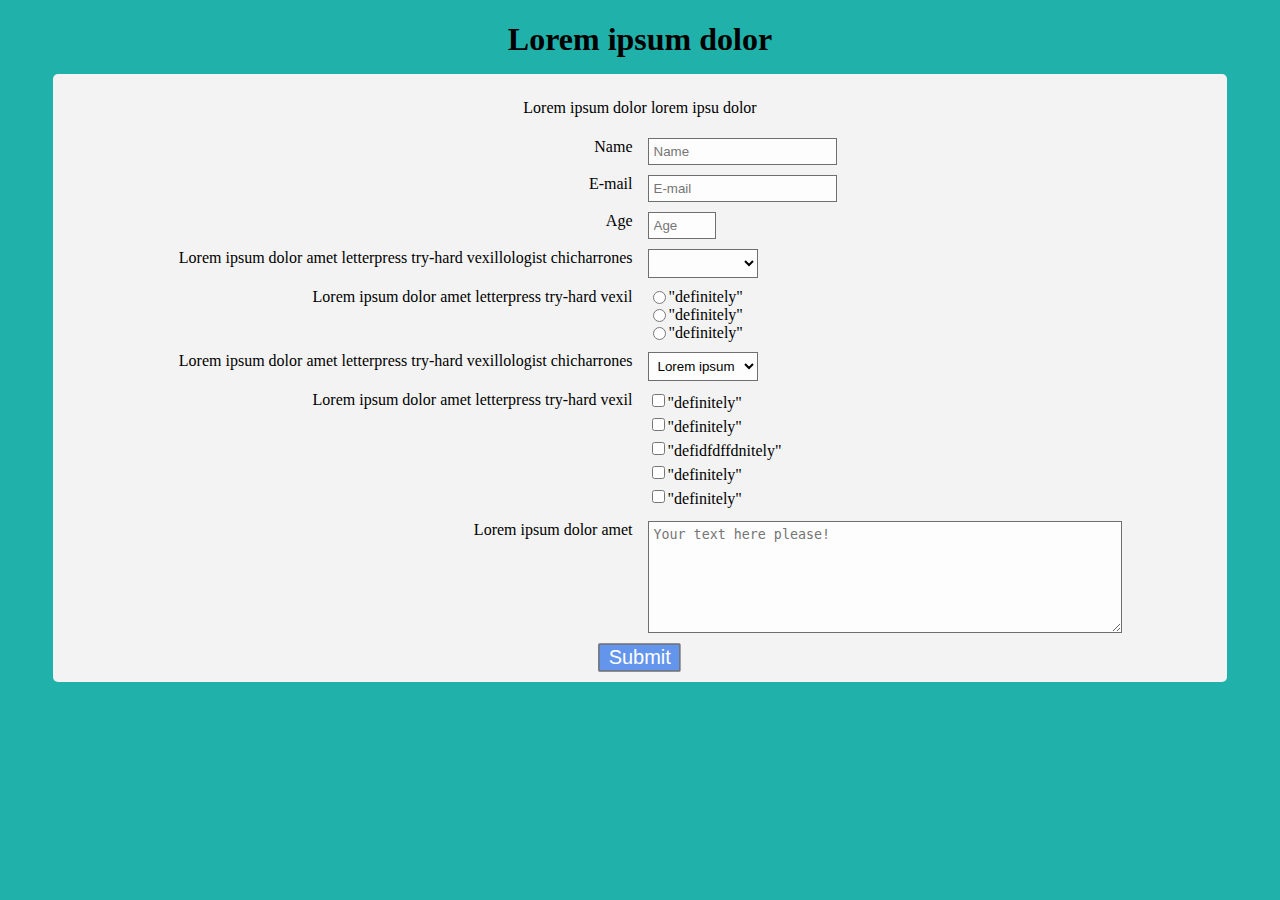
<file: codeCamp1/index.html>
<!DOCTYPE html PUBLIC "-//W3C//DTD XHTML 1.0 Transitional//EN"
"http://www.w3.org/TR/xhtml1/DTD/xhtml1-transitional.dtd">
<html xmlns="http://www.w3.org/1999/xhtml" lang="en">
<head>
<meta charset="UTF-8">
<meta name="description" content="none">
<meta name="keywords" content="none">
<meta name="author" content="Jakub Zavacky">
<meta name="viewport" content="width=device-width, initial-scale=1.0">
<link rel="stylesheet" href="css/style.css">
<title></title>
 <style>
 
 </style>
</head>
<body>
<header>
    <h1 id="title">Lorem ipsum dolor </h1>
</header>
<main id="main">
    <p id="description">
        Lorem ipsum dolor lorem ipsu dolor
    </p>
    <form action="#" id="survey-form">
      <div class="rowTab">
      <div class="labels">
       <label for="name" id="name-label">Name</label>
          </div>
          <div class="rightTab">
        <input type="text" id="name" placeholder="Name">
          </div>
        </div><!-- Row ends -->
        <div class="rowTab">
        <div class="labels">
        <label for="email" id="email-label">E-mail</label>
            </div>
            <div class="rightTab">
        <input type="email" id="email" placeholder="E-mail">
            </div>
        </div><!-- Row ends -->
        <div class="rowTab">
        <div class="labels">
        <label for="number" id="number-label">Age</label>
            </div>
            <div class="rightTab">
        <input type="number" id="number" min="0" max="110" placeholder="Age">
            </div>
        </div><!-- Row ends -->
        <div class="rowTab">
        <div class="labels">
        <label for="dropdown">Lorem ipsum dolor amet letterpress try-hard vexillologist chicharrones </label>
            </div>
            <div class="rightTab">
        <select name="dropdown" id="dropdown">
            <option value="Student" disabled>Lorem ipsum</option>
            <option value="Student"></option>
            <option value="Student">Lorem ipsum</option>
            <option value="Student"></option>
            <option value="Student">Lorem ipsum</option>
            <option value="Student"></option>
        </select>
            </div>
        </div><!-- Row ends -->
        <div class="rowTab">
            <div class="labels">
                <label for="radio1">Lorem ipsum dolor amet letterpress try-hard vexil</label>
            </div>
            <div class="rightTab">
                <ul style="list-style: none;">
                    <li class="radio">
                    <label>
                    "definitely"
                    <input type="radio" value="1" name="radio-st" class="userInt">
                    </label>
                    </li>
                    <li class="radio" class="userInt">
                    <label>
                    "definitely"
                    <input type="radio" value="1" name="radio-st" class="userInt">
                    </label>
                    </li>
                    <li class="radio" class="userInt">
                    <label>
                    "definitely"
                    <input type="radio" value="1" name="radio-st" class="userInt">
                    </label>
                    </li>
                </ul>
            </div>
        </div><!-- Row ends -->
        <div class="rowTab">
        <div class="labels">
        <label for="dropdown2">Lorem ipsum dolor amet letterpress try-hard vexillologist chicharrones </label>
            </div>
            <div class="rightTab">
        <select name="dropdown2" id="dropdown2">
            <option value="Student" disabled>Lorem ipsum</option>
            <option value="Student">Lorem ipsum</option>
            <option value="Student">Lorem ipsum</option>
            <option value="Student">Lorem ipsum</option>
            <option value="Student"></option>
            <option value="Student"></option>
        </select>
            </div>
        </div><!-- Row ends -->
       <div class="rowTab">
            <div class="labels">
                <label for="radio1">Lorem ipsum dolor amet letterpress try-hard vexil</label>
            </div>
            <div class="rightTab">
                <ul style="list-style: none;">
                    <li class="check">
                    <label>
                    "definitely"
                    <input type="checkbox" value="1" name="pref" class="userInt">
                    </label>
                    </li>
                    <li class="check">
                    <label>
                    "definitely"
                    <input type="checkbox" value="1" name="pref" class="userInt">
                    </label>
                    </li>
                    <li class="check">
                    <label>
                    "defidfdffdnitely"
                    <input type="checkbox" value="1" name="pref" class="userInt">
                    </label>
                    </li>
                    <li class="check">
                    <label>
                    "definitely"
                    <input type="checkbox" value="1" name="pref" class="userInt">
                    </label>
                    </li>
                    <li class="check">
                    <label>
                    "definitely"
                    <input type="checkbox" value="1" name="pref" class="userInt">
                    </label>
                    </li>
                </ul>
           </div>
        </div><!-- Row ends -->
        <div class="rowTab">
            <div class="labels">
                <label for="texpole">Lorem ipsum dolor amet</label>
            </div>
            <div class="rightTab">
                <textarea name="textpole" id="" cols="30" rows="10" placeholder="Your text here please!"></textarea>
            </div>
        </div>
        
            <button type="submit" id="submit">Submit</button>
        
    </form>
    
    
    
</main>



</body>
</html>
</file>
<file: codeCamp1/css/style.css>
html,body{
    background-color:lightseagreen;
}
header h1 {
    text-align: center;
    margin-bottom: 10px;
}
#main {
    background-color: #f3f3f3;
    margin: 0 5vmin;
    border-radius: 5px;
    padding-bottom: 5px;
}
#main p{
    text-align: center;
    padding-top: 25px;
    
}
.rowTab{
    display: grid;
    width: 80%;
    grid-template-columns: 1fr 1fr;
    grid-gap: 15px;
    grid-template-areas: 
        "labels rightTab";
    margin: auto;
    padding: 5px;
}
.labels{
    display: inline-block;
    text-align: right;
}
rightTab{
    display: inline-block;
    text-align: left;
}
.radio{
    display: block;
}
.check{
    line-height: 1.5em;
}
.userInt{
    float: left;
}
ul{
    padding: 0;
    margin: auto;
}
 button{
    display: block;
    margin: 10px auto;
    background-color: cornflowerblue;
    color: white;
    border: 1px solid #6f6f6f;
    transform: scale(1.5);
    border-radius: 1px;
}
input,textarea,select{
    background-color: #fdfdfd;
    border: 1px solid #6f6f6f;
    padding: 5px;
}
.rightTab textarea{
    height: 100px;
    width: 100%;
}











@media(max-width: 550px){
    .rowTab{
          grid-template-columns: 1fr;
        grid-template-areas: 
            "labels"
            "rightTab";
        
    }
    .labels{
    display: inline-block;
    text-align: left;
}
    
}
</file>
